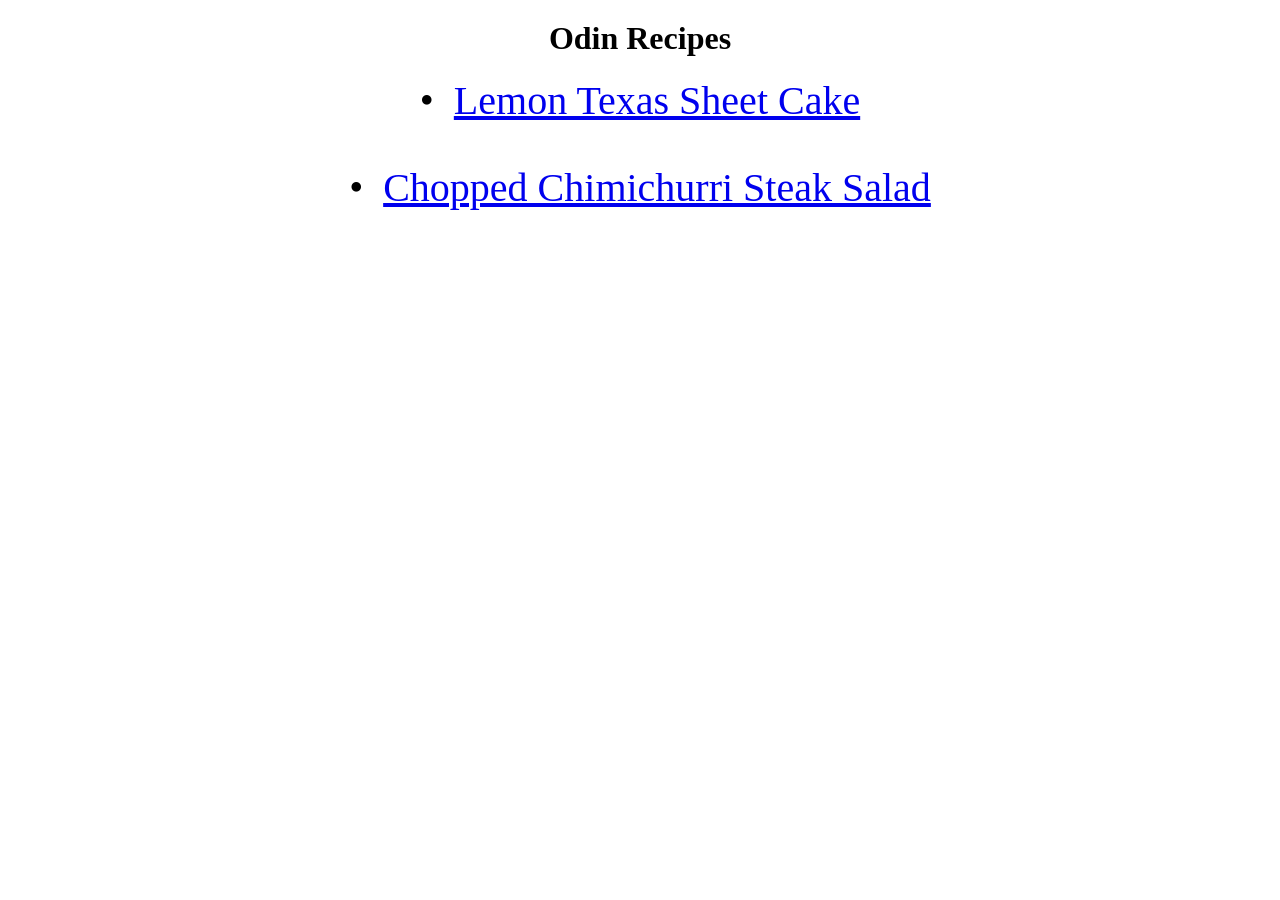
<file: index.html>
<!DOCTYPE html>
<html lang="en">
<head>
    <meta charset="UTF-8">
    <meta name="viewport" content="width=device-width, initial-scale=1.0">
    <link rel="stylesheet" href="css/style.css">
    <title>Odin Recipes</title>
</head>
<body>
    <h1 id="header">Odin Recipes</h1>

    <ul class="contener">
        <li class="mainlink">
            <a href="recipes/lemonCake.html">Lemon Texas Sheet Cake</a>
        </li>
        <li class="mainlink">
            <a href="recipes/steakSalad.html">Chopped Chimichurri Steak Salad</a>
        </li>
    </ul>
</body>
</html>
</file>
<file: css/style.css>
body {
    background-color: rgb(255, 255, 255);
    /* max-width: 700px; */
    margin: 0;
    
}
.main-contener {
    max-width: 700px;
    margin: 0 auto;
}

nav {
    background-color: aliceblue;
    padding-left:25%;
    display: flex;
    /* outline: 2px solid red; */
    text-align: center;
    margin-top: 0px;
}



img {
    
    margin: 50px;
    width: 600px;
    height: auto;
}

#header {
    /* outline: 2px solid red; */
    text-align: center;
    margin: 20px;
}

ul #mainlink{
   margin-left: 50px; 
   margin-bottom: 10px;
}

.step h2 {
    font-family:'Segoe UI', Tahoma, Geneva, Verdana, sans-serif;
    font-size: 40px;
}

.step p {
    margin-left: 20px;
    font-size: 20px
}

.about,
.ingredients li {
    font-family:'Segoe UI', Tahoma, Geneva, Verdana, sans-serif;
    font-size: 25px;
    
}

/* 1. Target the UL container itself to shrink and center it */
ul.contener {
    display: flex;
    flex-direction: column;
    align-items: center; /* Centers both lines perfectly in the middle */
    padding: 0;          /* Clears default shifting */
    list-style: none;    /* Removes standard bullets so we can add a stable centered one */
}

.mainlink {
    font-family: 'Times New Roman', Times, serif;
    font-size: 40px;
    margin-bottom: 40px;
    text-align: center;
}

/* This adds a perfectly centered bullet point before each link text */
.mainlink::before {
    content: "• ";
    padding-right: 10px;
}
</file>
